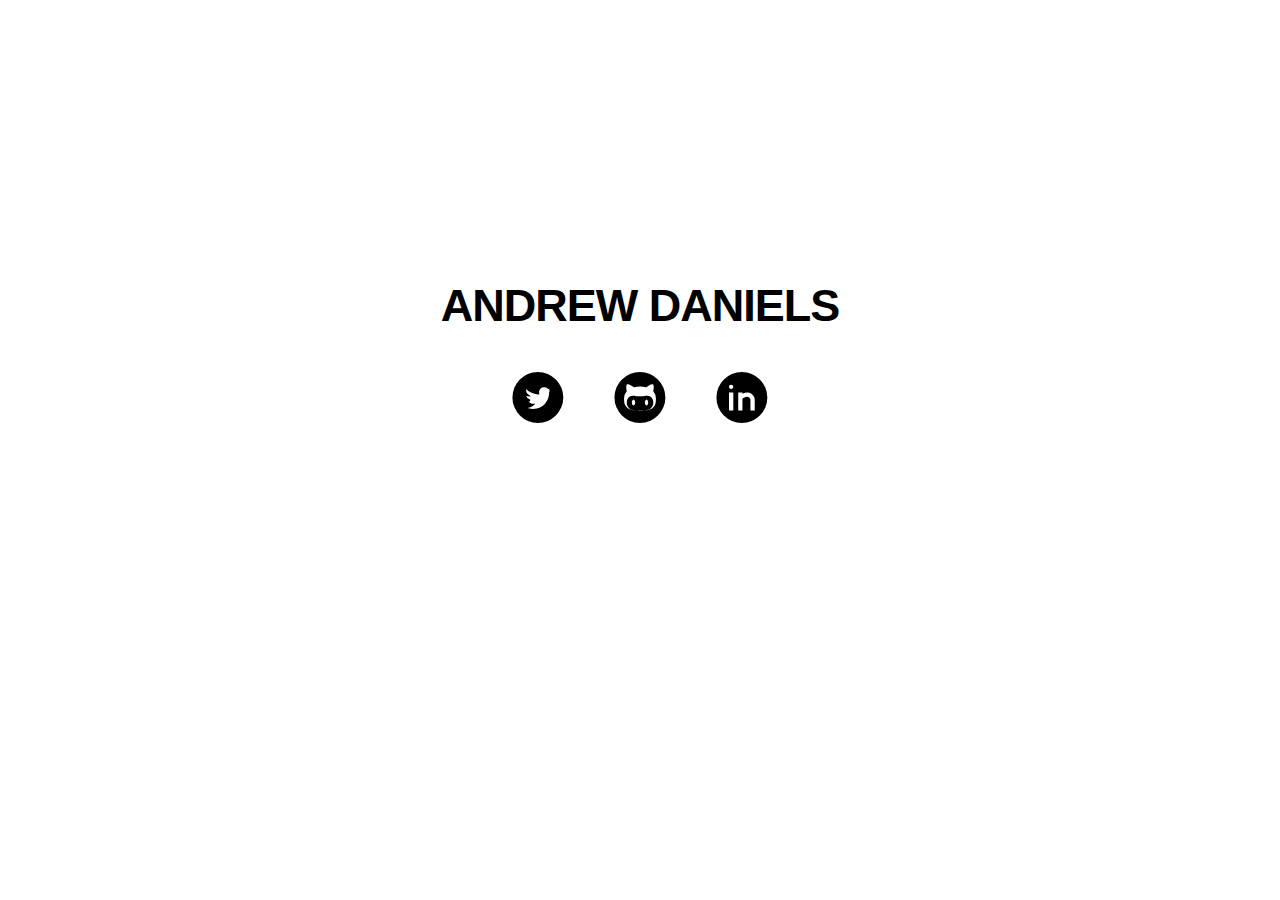
<file: index.html>
<!DOCTYPE html>
<html>
    <head>
        <meta charset="utf-8">
        <title>Andrew Daniels</title>
        <link href="style.css" rel="stylesheet" type="text/css">
    </head>

    <body>
        <div class="center">
            <h1>ANDREW DANIELS</h1>
            <h1>
                <a href="https://twitter.com/adaniels714"><span class='symbol'>circletwitterbird</span></a>
                <a href="https://github.com/yankees714"><span class='symbol'>circlegithubalt</span></a>
                <a href="https://www.linkedin.com/in/andrewdaniels4"><span class='symbol'>circlelinkedin</span></a>
            </h1>
        </div>
    </body>
</html>
</file>
<file: style.css>
html{
    font-family: 'Futura','Arial','sans-serif';
    color: black;
}

h1{
    font-size:45px;
    font-weight:bold;
    letter-spacing:-1px;
}

a {
    text-decoration:none;
    color:inherit;
}

a:hover{
    color:gray;
}


/* Center vertically and horizontally */
.center {
    left: 0;
    /*line-height: 200px;*/
    margin: auto;
    margin-top: -200px;
    position: absolute;
    top: 50%;
    width: 100%;
    text-align: center;
}


/* Mono Social Font (http://drinchev.github.io/monosocialiconsfont/)*/
@font-face {
    font-family: 'Mono Social Icons Font';
    src: url('MonoSocialIconsFont-1.10/MonoSocialIconsFont-1.10.eot');
    src: url('MonoSocialIconsFont-1.10/MonoSocialIconsFont-1.10.eot?#iefix') format('embedded-opentype'),
         url('MonoSocialIconsFont-1.10/MonoSocialIconsFont-1.10.woff') format('woff'),
         url('MonoSocialIconsFont-1.10/MonoSocialIconsFont-1.10.ttf') format('truetype'),
         url('MonoSocialIconsFont-1.10/MonoSocialIconsFont-1.10.svg#MonoSocialIconsFont') format('svg');
    src: url('MonoSocialIconsFont-1.10/MonoSocialIconsFont-1.10.ttf') format('truetype');
    font-weight: normal;
    font-style: normal;
}

.symbol, a.symbol:before {
    font-family: 'Mono Social Icons Font';
    font-size: 60px;
    padding: 20px;

    letter-spacing: 0;  /*Necessary to render icons in Firefox.*/

    -webkit-text-rendering: optimizeLegibility;
    -moz-text-rendering: optimizeLegibility;
    -ms-text-rendering: optimizeLegibility;
    -o-text-rendering: optimizeLegibility;
    text-rendering: optimizeLegibility;
    -webkit-font-smoothing: antialiased;
    -moz-font-smoothing: antialiased;
    -ms-font-smoothing: antialiased;
    -o-font-smoothing: antialiased;
    font-smoothing: antialiased;
}

a.symbol:before {
    content: attr(title);
    margin-right: 0.3em;
    font-size: 130%;
}
</file>
